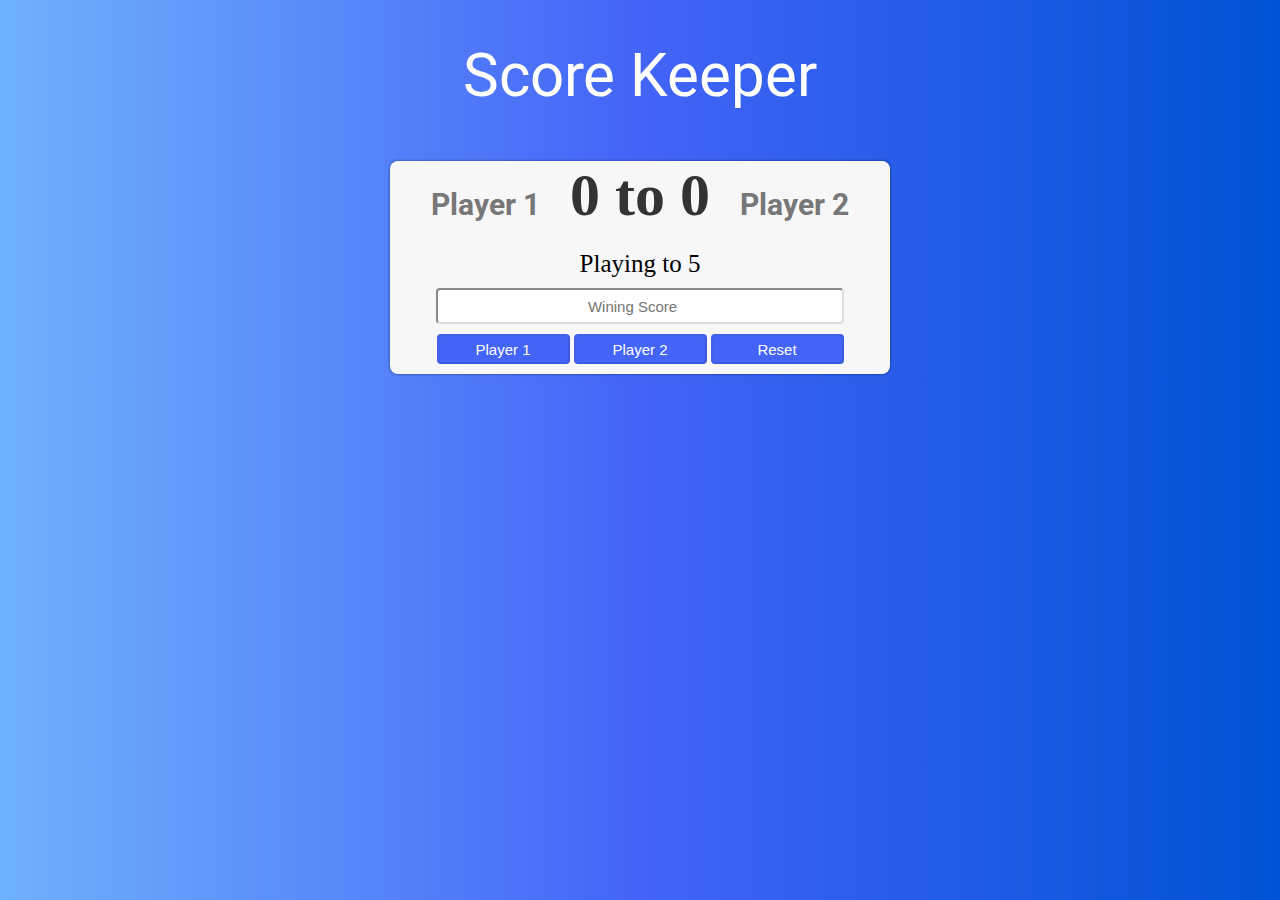
<file: index.html>
<!DOCTYPE html>
<html>
<head>
	<title>Score Keeper</title>
	<link rel="stylesheet" type="text/css" href="Style.css">
	<link href="https://fonts.googleapis.com/css?family=Roboto:400,500,700&display=swap" rel="stylesheet">
</head>
<body>
	<p id="head">Score Keeper</p>
	<div id="container">
		<h1><span id="head1">Player 1</span><span id="p1display">0</span> to <span id="p2display">0</span><span id="head2">Player 2</span></h1>
		<p>Playing to <span id="limit">5</span></p>
		<input type="number" name="" placeholder="Wining Score"><br>
		<button id="p1">Player 1</button>
		<button id="p2">Player 2</button>
		<button id="reset">Reset</button>
	</div>
	<script type="text/javascript" src="script.js"></script>
</body>
</html>
</file>
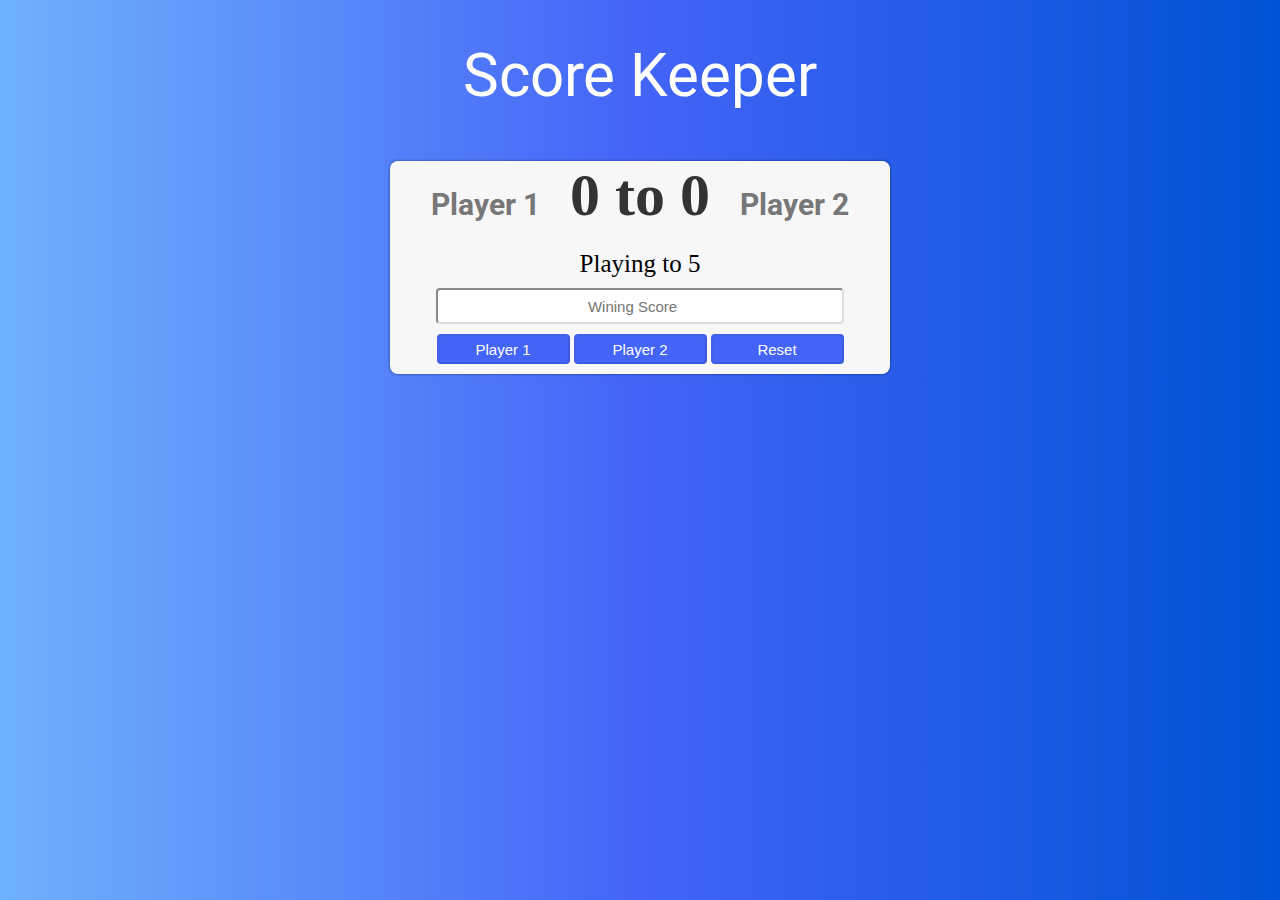
<file: ScoreKeeper.html>
<!DOCTYPE html>
<html>
<head>
	<title>Score Keeper</title>
	<link rel="stylesheet" type="text/css" href="Style.css">
	<link href="https://fonts.googleapis.com/css?family=Roboto:400,500,700&display=swap" rel="stylesheet">
</head>
<body>
	<p id="head">Score Keeper</p>
	<div id="container">
		<h1><span id="head1">Player 1</span><span id="p1display">0</span> to <span id="p2display">0</span><span id="head2">Player 2</span></h1>
		<p>Playing to <span id="limit">5</span></p>
		<input type="number" name="" placeholder="Wining Score"><br>
		<button id="p1">Player 1</button>
		<button id="p2">Player 2</button>
		<button id="reset">Reset</button>
	</div>
	<script type="text/javascript" src="script.js"></script>
</body>
</html>
</file>
<file: Style.css>
body {
	background: #0052D4;  /* fallback for old browsers */
background: -webkit-linear-gradient(to right, #6FB1FC, #4364F7, #0052D4);  /* Chrome 10-25, Safari 5.1-6 */
background: linear-gradient(to right, #6FB1FC, #4364F7, #0052D4); /* W3C, IE 10+/ Edge, Firefox 16+, Chrome 26+, Opera 12+, Safari 7+ */

}

#container {
	width: 500px;
	margin: 0 auto;
	background: #f7f7f7;
	box-shadow: 0 0 3px rgba(0, 0, 0, 0.5);
	text-align: center;
	padding: 20px auto;
	border-radius: .5rem;
}

h1 {
	text-align: center;
	font-size: 60px;
	margin: 50px 0 20px 0;
	color: #333;
}

#head1 {
	margin-right: 30px;
	font-family: Roboto;
	font-size: 30px;
	color: #777;
}

#head2 {
	margin-left: 30px;
	font-family: Roboto;
	font-size: 30px;
	color: #777;
}

#head {
	text-align: center;
	font-size: 60px;
	font-family: Roboto;
	margin:  40px auto;
	color: white;
}

p {
	font-size: 25px;
	margin: 0 auto 10px auto;
}

input {
	width: 400px;
	height: 30px;
	text-align: center;
	font-size: 15px;
	color: #2980d9;
	border-radius: .25rem;
	border-color: #ddd;
}

button {
	width: 133px;
	height: 30px;
	font-size: 15px;
	margin: 10px 0;
	color: white;
	background: #4364f7;
	border-radius: .25rem;
	border-color: rgba(0, 0, 0, 0.1);
}
</file>
